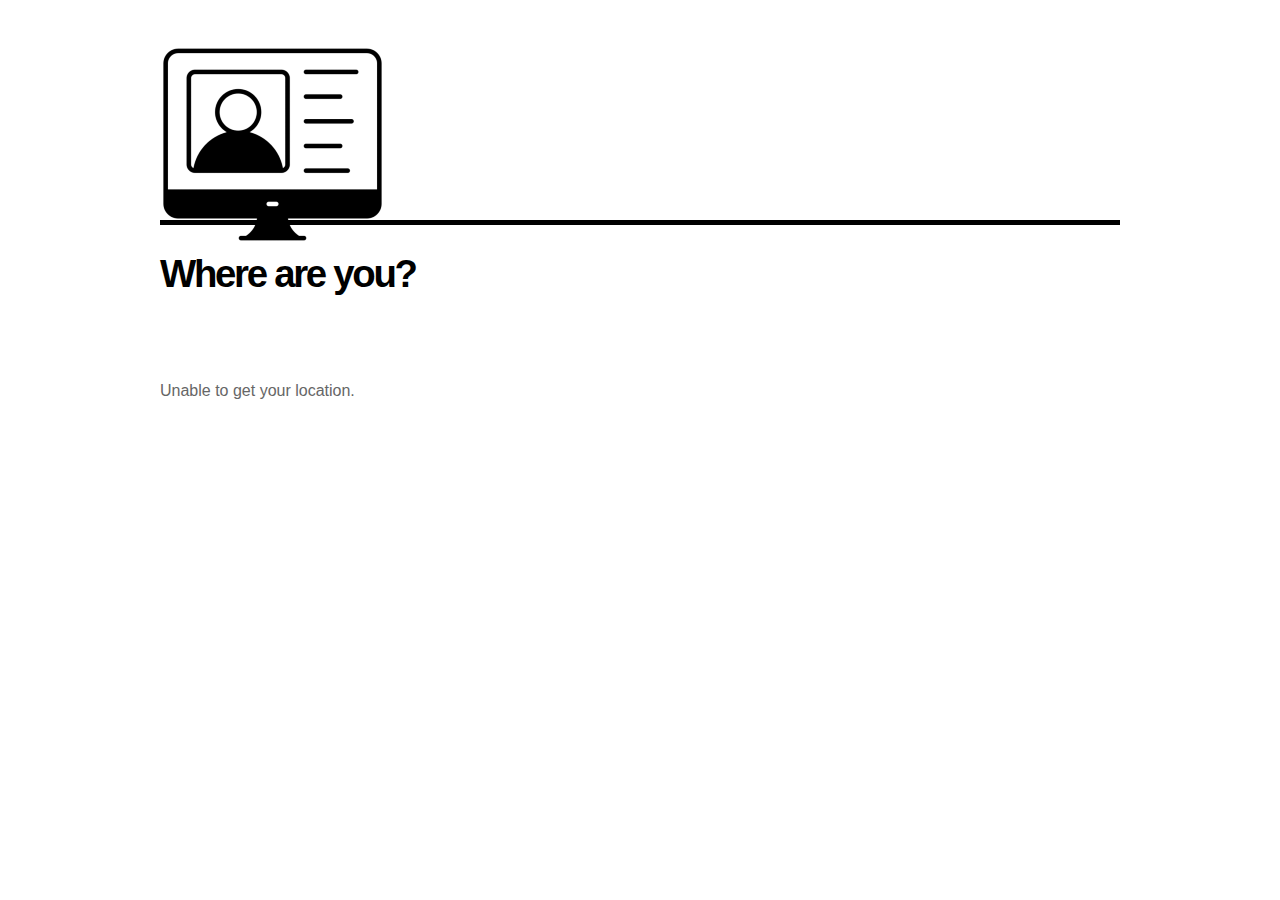
<file: csc372-projects/api_practice/index.html>
<!DOCTYPE html>
<html>
  <head>
    <title>Working With Geolocation & Web Storage APIs</title>
    <link rel="stylesheet" href="css/style.css" />
  </head>
  <body>
    <header><h1>Working With Geolocation & Web Storage APIs</h1></header>
    <h2>Where are you?</h2>
    <br />
    <div class="third" id="loc">We are trying to find your location.</div>
    <script src="js/geolocation.js"></script>
  </body>
</html>
</file>
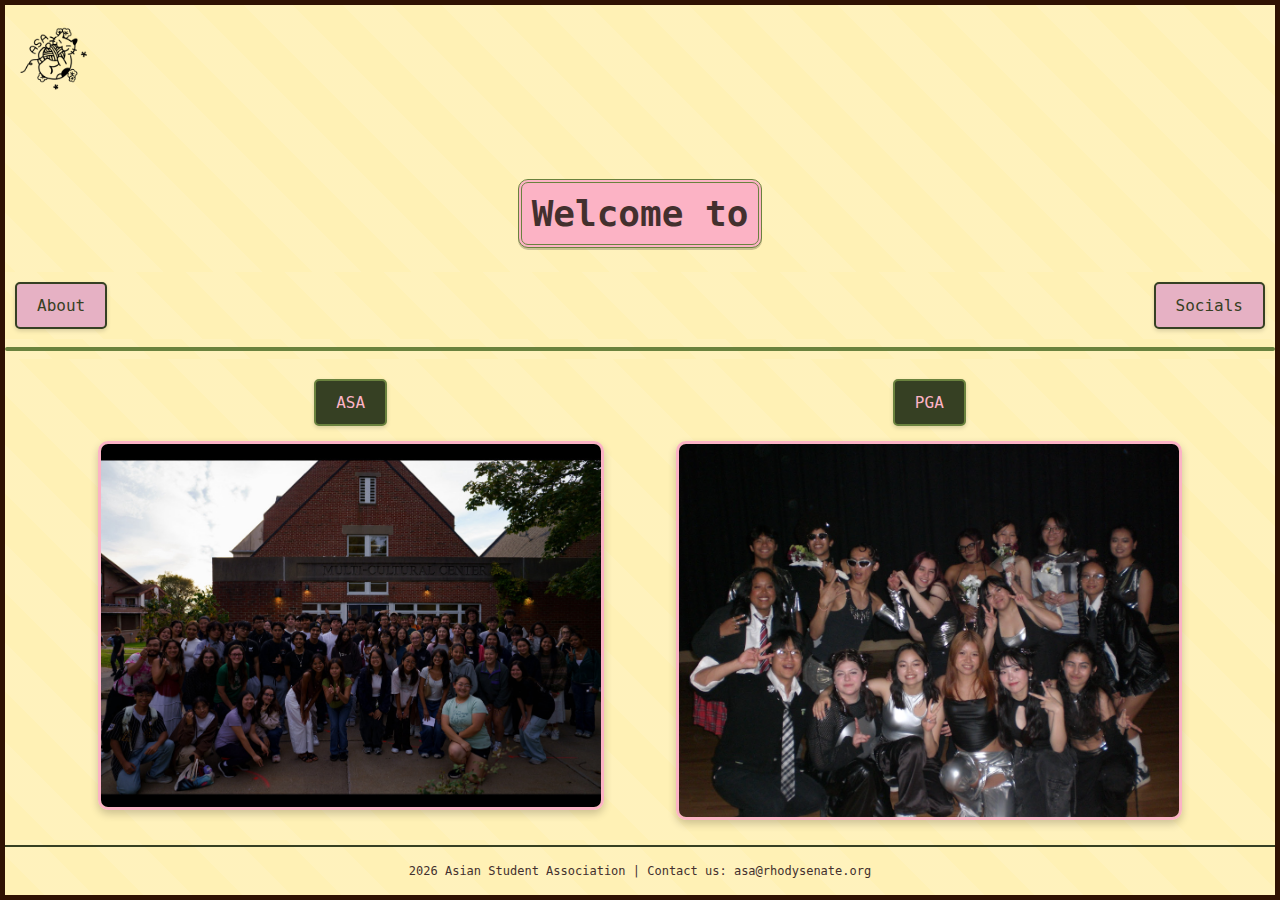
<file: csc372-projects/client_site/index.html>
<!-- Selena Cabral, 2/6/2026
This is the HTML file for the overall website. The code below currently includes the CSS and JS files, some images, subpage links/buttons, a footer, etc
This file will be updated along the way 
-->

<!-- Notes from meeting of things to add: (some are still WIP)
   move header up more and then move the about and socials buttons below that internally centered above horizontal line (done)
   remove "page" from the ASA and PGA buttons (done)
   make the text on buttons bolder/bigger (done)
   insta API for the socials/QR code for groupme/handle for tiktok (find tiktok api???) (WIP for tiktok and groupme)
   get images of eboard to put in about us page (done)
   get images of pga leaders
   get an event calendar to put in ASA page (done)
   media and pics on the ASA page (the beacon) (done)
   enhance lighting of ASA group photo on homepage
   test blue as bg color (done)
   find other patterns for bg (done)
   custom loader (koi fish rotating) (done)
   get more imgs to scroll through some photos on homepage (WIP)
-->

<!DOCTYPE html>

<!-- Title for the website-->
 <head>
    <title> ASA Website </title>
    <!-- Link CSS files here-->
   <link rel="stylesheet" href="css/homepage.css">
 </head>

 <body>
    <!-- Logo for the website-->
    <img src="images/ASA_2_FRONT.png" alt = "ASA logo" width="100" height="100" onclick="goHome()"> 

   <div class = "content-wrapper" style="padding-top: 50px;">
    <!-- website header-->
    <div style = "text-align: center">
      <h1 id="welcome-header"></h1>
    </div>

    <!-- Main navigation menu-->
     <nav class = "first">
        <ul>
            <li><a href = "subpages/about.html"> About </a></li>
            <li><a href = "subpages/socials.html"> Socials </a></li>
        </ul>
     </nav>

     <!-- a horizontal line to split the header and the navigation menu-->
    <hr>

     <!-- Secondary navigation menu-->
     <nav class = "second">
      <div class = "page-section">
         <a href = "subpages/ASA.html" class = "page-button"> ASA </a>
         <img src="images/ASA_group_photo.jpg" alt = "ASA group photo" class = "page-img">
      </div>

      <div class = "page-section">
         <a href = "subpages/PGA.html" class = "page-button"> PGA </a>
         <img src="images/PGA_group_photo.png" alt = "PGA group photo" class = "page-img">
      </div>
      
     </nav>

   </div>

   <footer> 
      <p> 2026 Asian Student Association | Contact us: asa@rhodysenate.org</p>
   </footer>

   <script src="js/homepage.js"></script>
 </body>
</file>
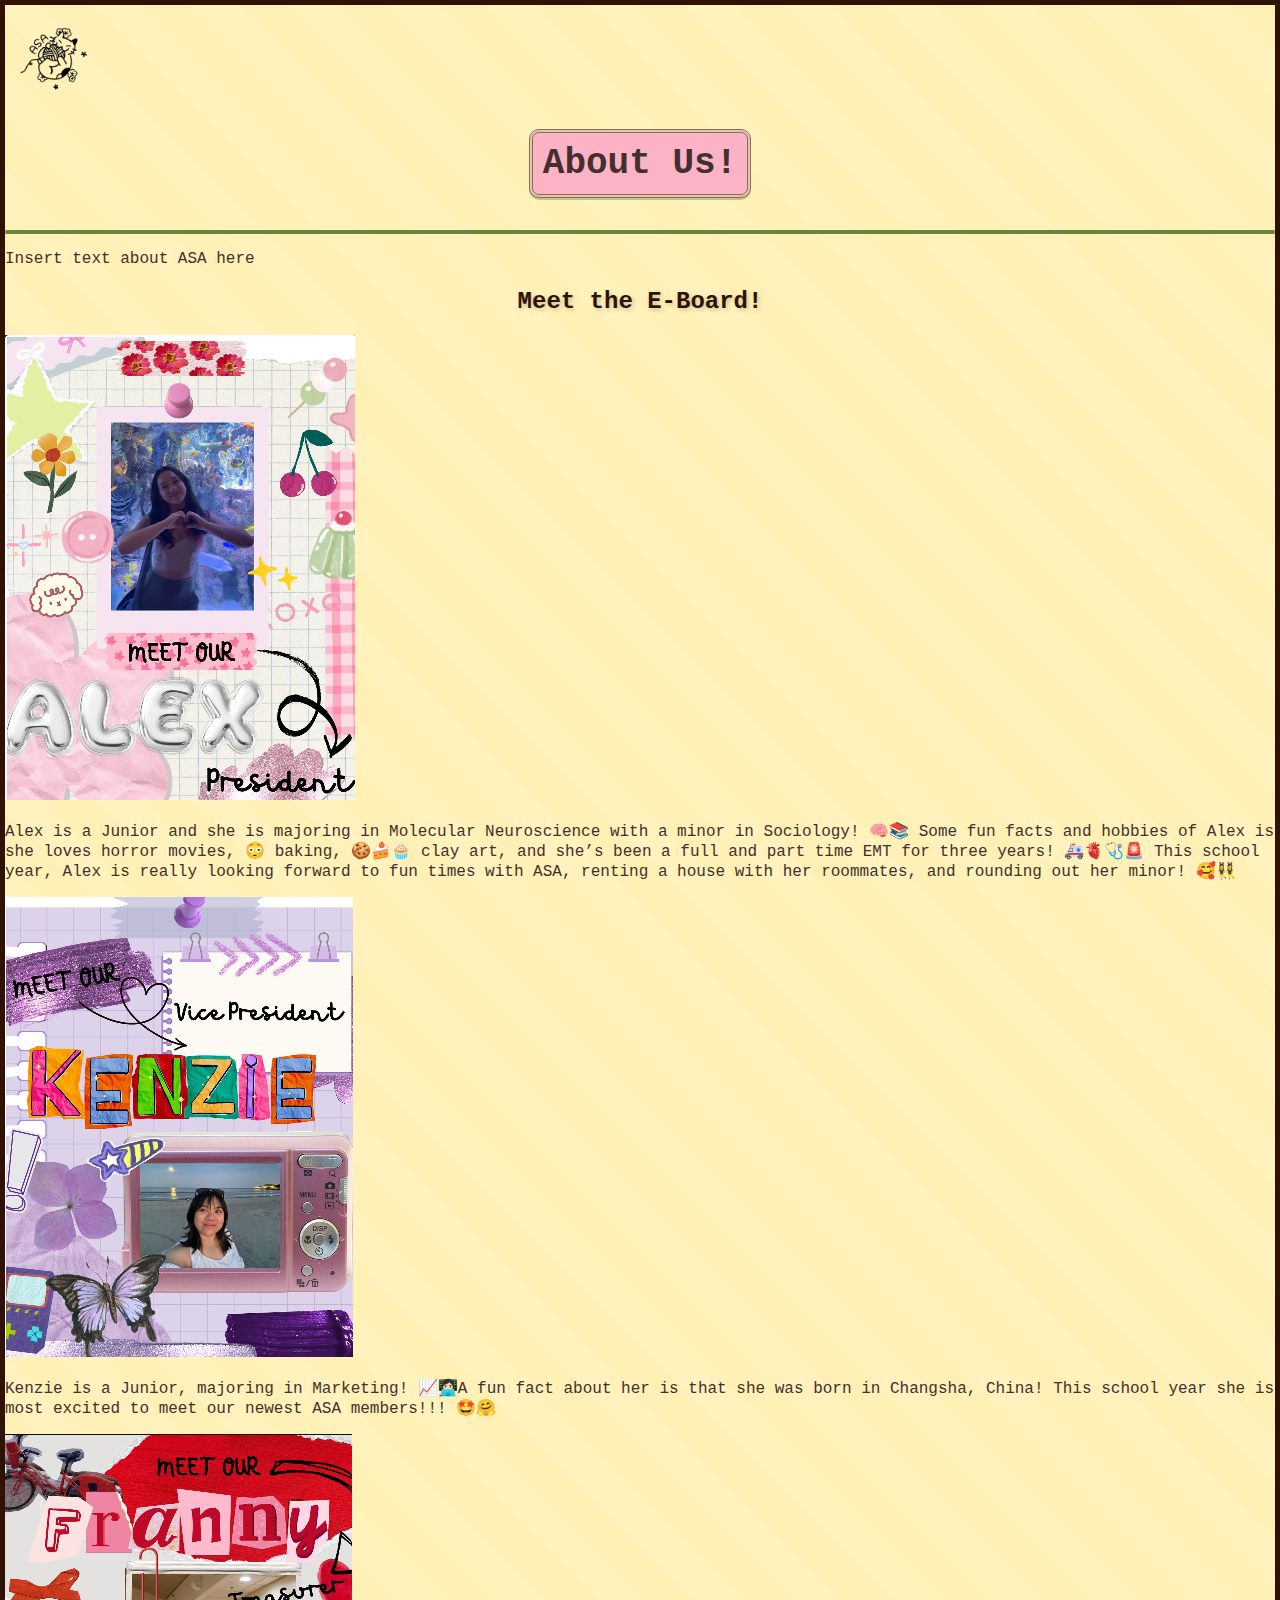
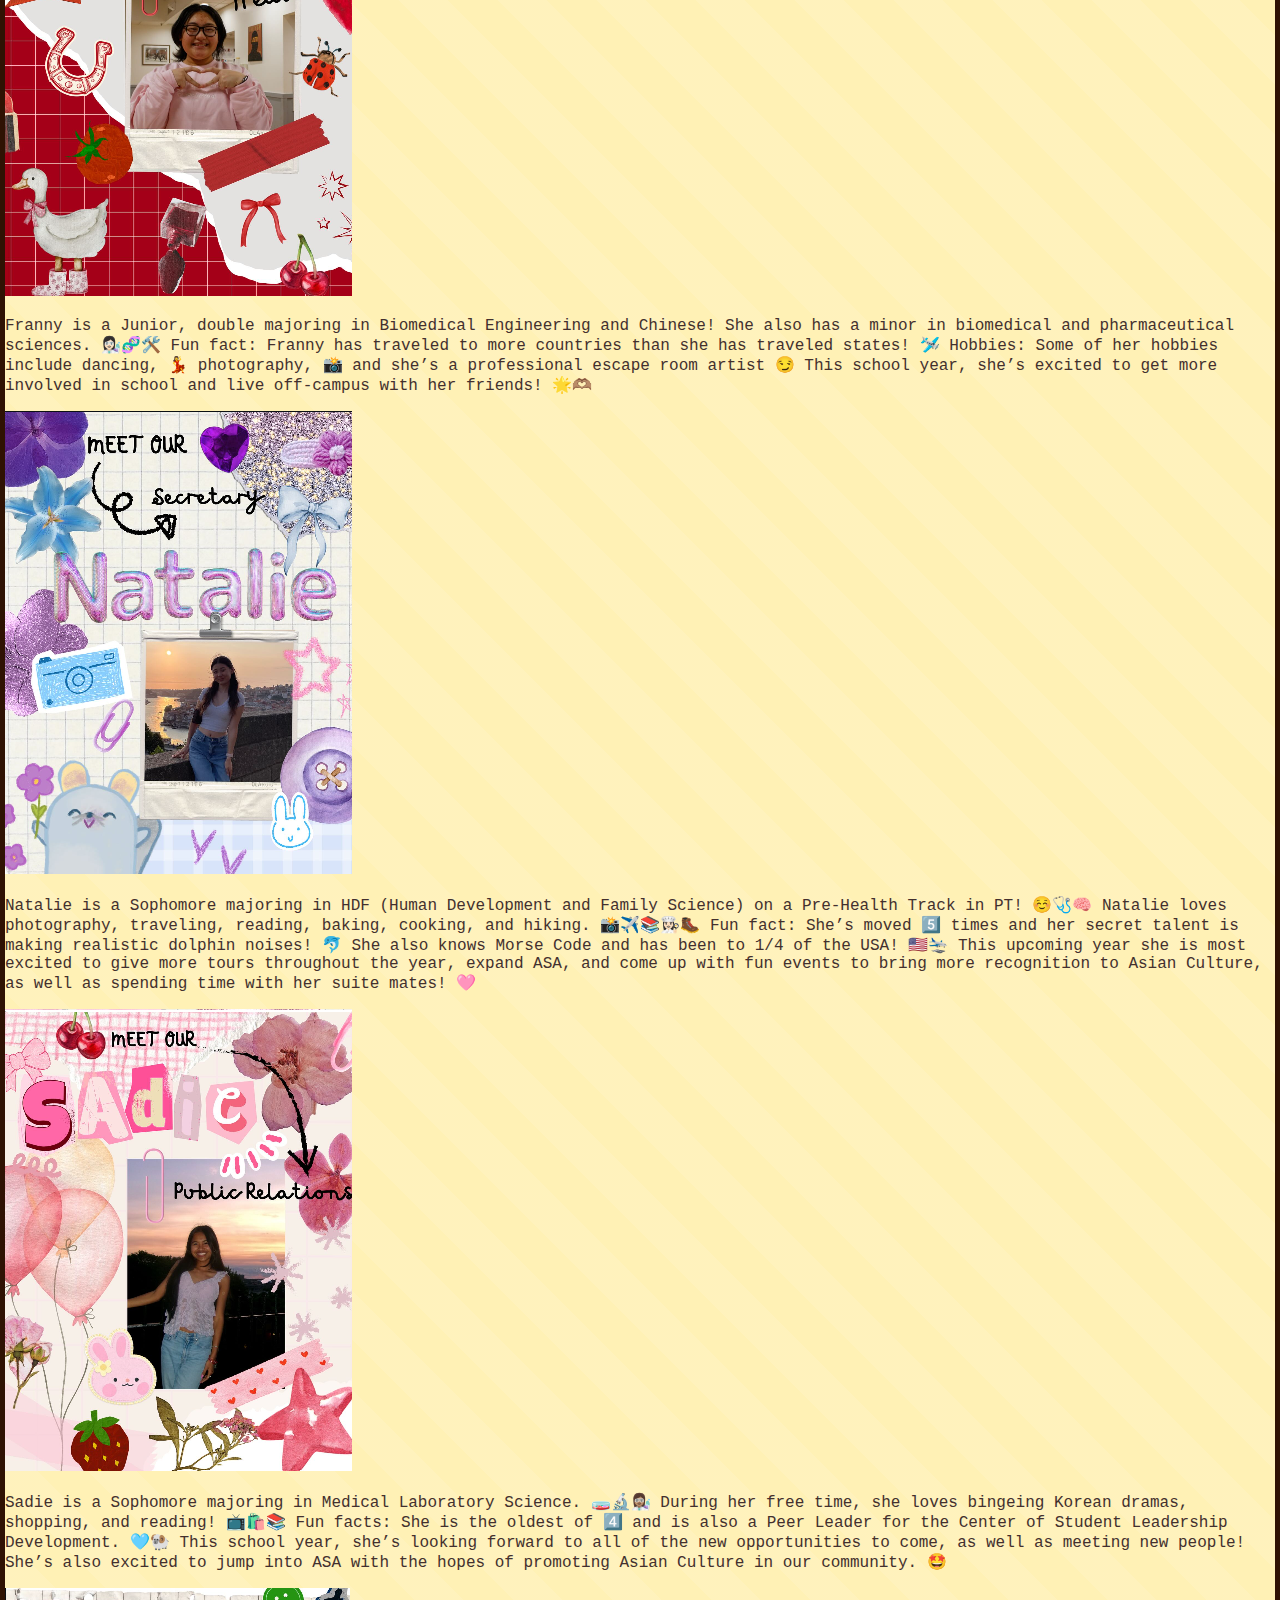
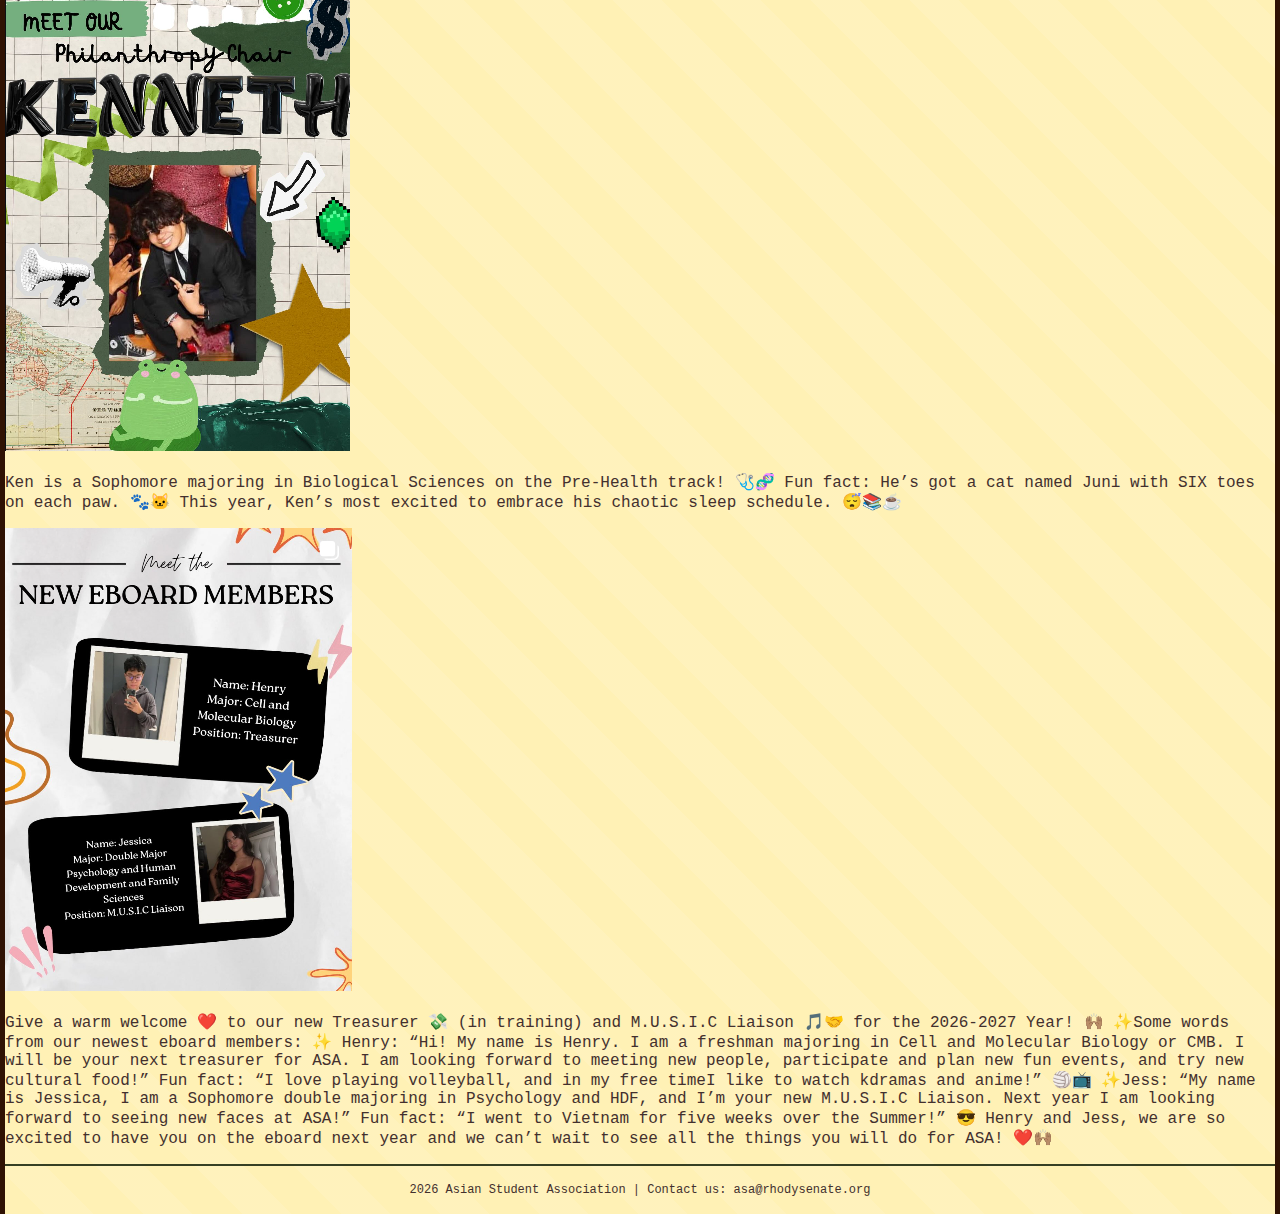
<file: csc372-projects/client_site/subpages/about.html>
<!-- This is the about page where it shows photos of all the eboard members and a description about each one-->
<!-- Selena Cabral, 2/14/2026 -->
<!DOCTYPE html>

<head>
    <title> About Page </title>
    <link rel="stylesheet" href="../css/about.css">
</head>

<body>
    <!-- Logo for the website-->
    <img src="../images/ASA_2_FRONT.png" alt = "ASA logo" width="100" height="100" onclick="goHome()"> 

   <div class = "content-wrapper">
    <!-- website header-->
    <div style = "text-align: center">
      <h1 id="about-header"> About Us!</h1>
    </div>

    <!-- a horizontal line to split the header and the navigation menu-->
    <hr>

    <p> Insert text about ASA here</p>

    <h2> Meet the E-Board!</h2>

    <!-- E-Board members go here-->
     <div class="eboard-container">

        <div class="card">
            <img src="../images/alex.png" alt = "Alex">
            <p class="bio"> Alex is a Junior and she is majoring in Molecular Neuroscience with a minor in Sociology! 🧠📚
                Some fun facts and hobbies of Alex is she loves horror movies, 😳 baking, 🍪🍰🧁 clay art, and she’s been a full and part time EMT for three years! 🚑🫀🩺🚨
                This school year, Alex is really looking forward to fun times with ASA, renting a house with her roommates, and rounding out her minor! 🥰👯‍♀️
            </p>
        </div>

        <div class="card">
            <img src="../images/kenzie.png" alt = "Kenzie"> 
            <p class="bio"> Kenzie is a Junior, majoring in Marketing! 📈👩🏻‍💻A fun fact about her is that she was born in Changsha, China!
                This school year she is most excited to meet our newest ASA members!!! 🤩🤗
            </p>       
        </div>

        <div class="card">
            <img src="../images/franny.png" alt = "Franny">
            <p class="bio">
                Franny is a Junior, double majoring in Biomedical Engineering and Chinese! She also has a minor in biomedical and pharmaceutical sciences. 👩🏻‍🔬🧬🛠️
                Fun fact: Franny has traveled to more countries than she has traveled states! 🛩️
                Hobbies: Some of her hobbies include dancing, 💃 photography, 📸 and she’s a professional escape room artist 😏
                This school year, she’s excited to get more involved in school and live off-campus with her friends! 🌟🫶🏽
            </p>
        </div>

        <div class="card">
            <img src="../images/natalie.png" alt = "Natalie">
            <p class="bio">
                Natalie is a Sophomore majoring in HDF (Human Development and Family Science) on a Pre-Health Track in PT! ☺️🩺🧠
                Natalie loves photography, traveling, reading, baking, cooking, and hiking. 📸✈️📚👩🏻‍🍳🥾
                Fun fact: She’s moved 5️⃣ times and her secret talent is making realistic dolphin noises! 🐬
                She also knows Morse Code and has been to 1/4 of the USA! 🇺🇸🛬
                This upcoming year she is most excited to give more tours throughout the year, expand ASA, and come up with fun events to bring more recognition to Asian Culture, as well as spending time with her suite mates! 🩷
            </p>
        </div>

        <div class="card">
            <img src="../images/sadie.png" alt = "Sadie">
            <p class="bio">
                Sadie is a Sophomore majoring in Medical Laboratory Science. 🧫🔬👩🏽‍🔬
                During her free time, she loves bingeing Korean dramas, shopping, and reading! 📺🛍️📚
                Fun facts: She is the oldest of 4️⃣ and is also a Peer Leader for the Center of Student Leadership Development. 🩵🐏
                This school year, she’s looking forward to all of the new opportunities to come, as well as meeting new people! She’s also excited to jump into ASA with the hopes of promoting Asian Culture in our community. 🤩
            </p>
        </div>

        <div class="card">
            <img src="../images/kenneth.png" alt = "Ken">
            <p class="bio">
                Ken is a Sophomore majoring in Biological Sciences on the Pre-Health track! 🩺🧬
                Fun fact: He’s got a cat named Juni with SIX toes on each paw. 🐾🐱
                This year, Ken’s most excited to embrace his chaotic sleep schedule. 😴📚☕
            </p>
        </div>

        <div class="card">
            <img src="../images/henry & jess.png" alt = "Henry and Jess">
            <p class="bio">
                Give a warm welcome ❤️ to our new Treasurer 💸 (in training) and M.U.S.I.C Liaison 🎵🤝 for the 2026-2027 Year! 🙌🏽
                ✨Some words from our newest eboard members:
                ✨ Henry: “Hi! My name is Henry. I am a freshman majoring in Cell and Molecular Biology or CMB. I will be your next treasurer for ASA. I am looking forward to meeting new people, participate and plan new fun events, and try new cultural food!”
                Fun fact: “I love playing volleyball, and in my free timeI like to watch kdramas and anime!” 🏐📺
                ✨Jess: “My name is Jessica, I am a Sophomore double majoring in Psychology and HDF, and I’m your new M.U.S.I.C Liaison. Next year I am looking forward to seeing new faces at ASA!”
                Fun fact: “I went to Vietnam for five weeks over the Summer!” 😎
                Henry and Jess, we are so excited to have you on the eboard next year and we can’t wait to see all the things you will do for ASA! ❤️🙌🏽
            </p>
        </div>
        
     </div>
    
    <script src="../js/about.js"></script>

    <footer> 
        <p> 2026 Asian Student Association | Contact us: asa@rhodysenate.org</p>
    </footer>

</body>
</file>
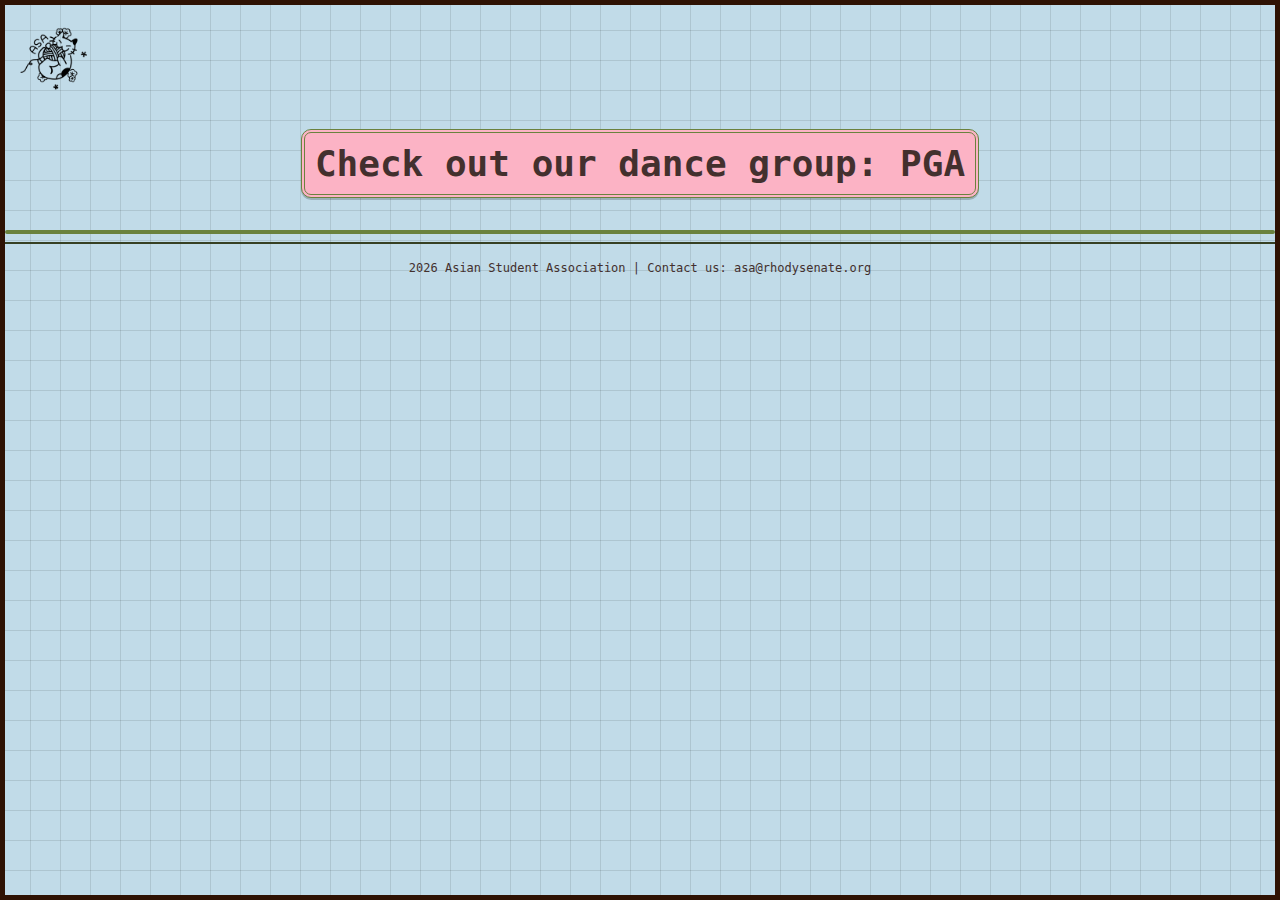
<file: csc372-projects/client_site/subpages/PGA.html>
<!-- Selena Cabral, 2/14/2026 -->
 <!-- This portion of the page will include videos of the dance group, as well as the two leaders with a bio
  This will be a work in progress, as I am still waiting for a response from the other leader regarding their bio
  Some of my other pages may be incomplete as of now since I am still awaiting responses. -->
<!DOCTYPE html>

<head>
    <title> ASA Page </title>
    <link rel="stylesheet" href="../css/pga.css">
</head>

<body>
    <!-- Logo for the website-->
    <img src="../images/ASA_2_FRONT.png" alt = "ASA logo" width="100" height="100" onclick="goHome()"> 

   <div class = "content-wrapper">
    <!-- website header-->
    <div style = "text-align: center">
      <h1 id="PGA-header"> Check out our dance group: PGA</h1>
    </div>

    <!-- a horizontal line to split the header and the navigation menu-->
    <hr>

    <script src="../js/pga.js"></script>

    <footer> 
        <p> 2026 Asian Student Association | Contact us: asa@rhodysenate.org</p>
    </footer>

</body>
</file>
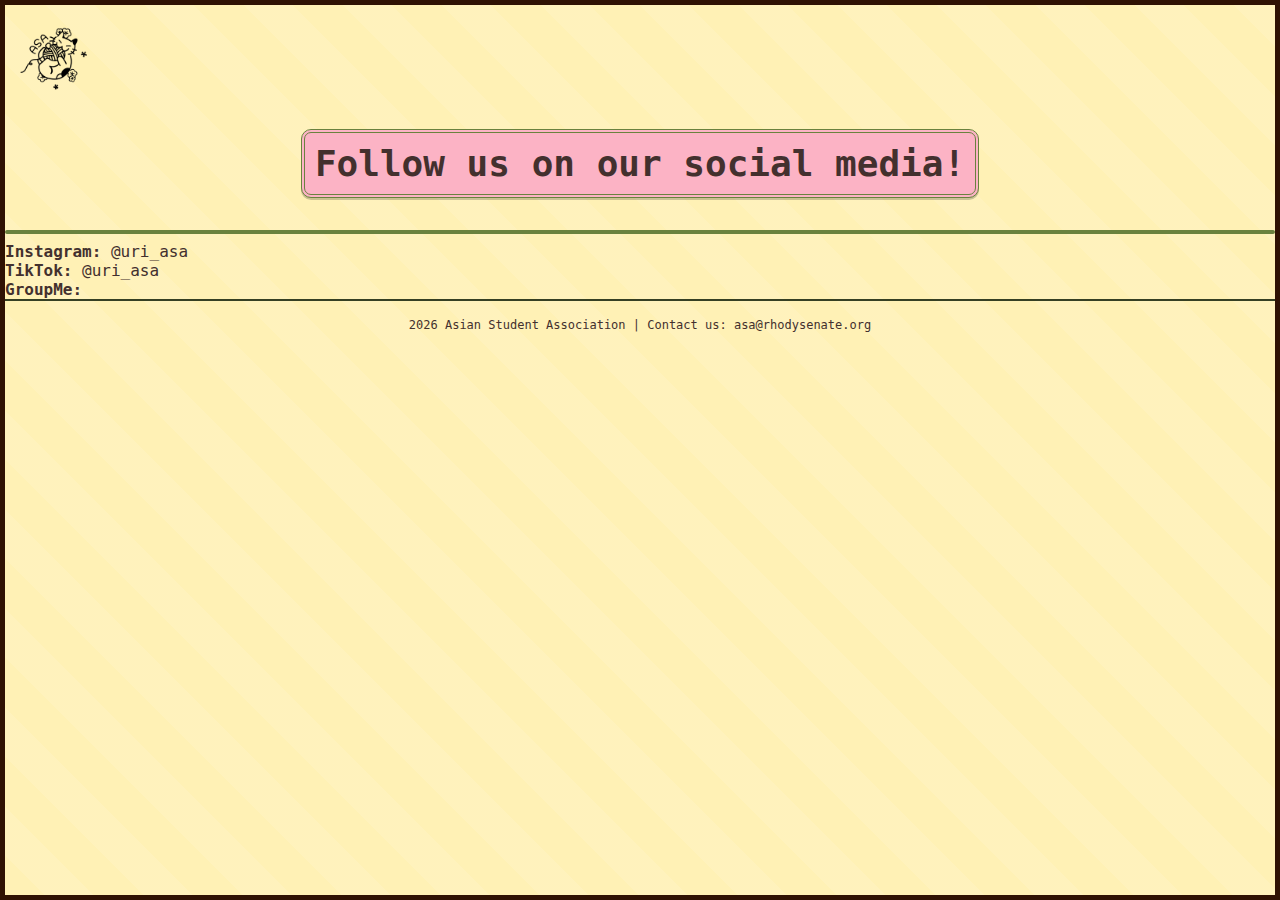
<file: csc372-projects/client_site/subpages/socials.html>
<!-- Selena Cabral, 2/14/2026 -->
 <!-- Socials page that includes all social media handles
  I used an Instagram widget from Elfsight because the API was being weird
  For TikTok, I was unable to get the API because they have a ton of rules and requirements and it would take days...I'm all set.
  For GroupMe, I am currently still awaiting the QR code from them, as well as what they'd like me to include for the TikTok --> 
<!DOCTYPE html>

<head>
    <title> Socials Page </title>
    <link rel="stylesheet" href="../css/socials.css">
</head>

<body>
    <!-- Logo for the website-->
    <img src="../images/ASA_2_FRONT.png" alt = "ASA logo" width="100" height="100" onclick="goHome()"> 

   <div class = "content-wrapper">
    <!-- website header-->
    <div style = "text-align: center">
      <h1 id="socials-header"> Follow us on our social media! </h1>
    </div>

    <!-- a horizontal line to split the header and the navigation menu-->
    <hr>

    <div class="socials-grid">
        <!-- Left column: Instagram -->
        <div class="IG-container">
            <div><strong>Instagram:</strong> @uri_asa</div>
            <script src="https://elfsightcdn.com/platform.js" async></script>
            <div class="elfsight-app-ce5b4ce7-9742-4b95-ad82-0f2509e1bbfc" data-elfsight-app-lazy></div>
        </div>

        <!-- Right column: TikTok and GroupMe -->
        <div class="socials-right">
            <div><strong>TikTok:</strong> @uri_asa</div>
            <div><strong>GroupMe:</strong></div>
        </div>
    </div>
    <script src="../js/socials.js"></script>
    <footer> 
        <p> 2026 Asian Student Association | Contact us: asa@rhodysenate.org</p>
    </footer>

</body>
</file>
<file: csc372-projects/api_practice/css/style.css>
body {
  background-color: #fff;
  color: #666;
  font-family: 'Open Sans', arial, sans-serif;
  width: 960px;
  margin: 0 auto 0 auto;
}

h1 {
  font-weight: normal;
  margin: 1em 0 0 0;
  float: left;
  width: 225px;
  height: 220px;
  background-image: url('../img/digital_identity_logo.png');
  background-repeat: no-repeat;
  text-indent: 100%;
  white-space: nowrap;
  overflow: hidden;
}

h2 {
  font-size: 2.4em;
  margin: 0 0 1em 0;
  color: #000;
  line-height: 1em;
  letter-spacing: -.06em;
  padding: 0;
}

header {
  display: block;
  height: 220px;
  border-bottom: 5px solid #000;
  margin-bottom: 30px;
}

.third {
  width: 500px;
  float: left;
}

p {
  margin-top: 0;
}

#loc {
  padding-top: 2em;
}
</file>
<file: csc372-projects/client_site/css/homepage.css>
/* Selena Cabral, 2/6/2026
This is a CSS file for the homepage of the website.
This includes some styling for the background, welcome header, the buttons to lead into other pages, the images, and the footer
*/

/* Formatting for the "Welcome to the Asian Student Association Website!" header */
h1 {
    font-size: 36px;
    display: inline-block;
    text-align: center;
    border: 4px solid rgb(106, 130, 62);
    border-radius: 10px;
    border-style: double;
    padding: 10px;
    background-color: rgb(252, 179, 197);
    box-shadow: 0 2px 0 rgba(0, 0, 0, 0.2);
}

/* Formatting for the horizontal line that splits the header from the navigation menu */
hr {
    border: 2px solid rgb(106, 130, 62);
    border-radius: 5px;
}

/* Formatting for the navigation menu/homepage */
body {
    border: 5px solid rgb(47, 18, 3);
    box-sizing: border-box;
    background-color: rgb(255, 241, 181);
    /*Used Claude AI to help me create some sort of random pattern for the background so that it wasn't bland */
    background-image: 
        repeating-linear-gradient(45deg, transparent, transparent 35px, rgba(255,255,255,.1) 35px, rgba(255,255,255,.1) 70px);
    color: rgb(67, 48, 46);
    font-family: 'Monaco', monospace;
    min-height: 100vh;
    display: flex;
    margin: 0;
    flex-direction: column;
}

nav {
    /* buttons for the navigation menu */
    background-color: rgb(255, 241, 181);
    background-image: 
        repeating-linear-gradient(45deg, transparent, transparent 35px, rgba(255,255,255,.1) 35px, rgba(255,255,255,.1) 70px);
    padding: 10px;
}

/* Formatting for the "About" and "Socials" buttons in the nav menu to split it from the ASA/PGA ones */
.first ul {
    list-style-type: none;
    margin: 0;
    padding: 0;
    display: flex;
    justify-content: space-between;
}

nav li {
    margin: 0;
}

/* Formatting for the "About" and "Socials" buttons */
nav a {
    display: block;
    color:rgb(54, 64, 35);
    background-color: rgb(230, 177, 196);
    text-decoration: none;
    padding: 12px 20px;
    border-radius: 5px;
    border: 2px solid rgb(54, 64, 35);
    /* Used Claude AI to help me with the parameters for making some box shadows*/
    box-shadow: 0 2px 4px rgba(0, 0, 0, 0.15);
    transition: all 0.3s ease;
}

/* Formatting for the "About" and "Socials" buttons when hovering over them and give them a new pretty color :D */
nav a:hover {
    background-color: rgb(199, 163, 155);
    box-shadow: 0 4px 8px rgba(0, 0, 0, 0.25);
    transform: translateY(-2px); /* slight lift on hover */
}

/* Formatting for the "ASA" and "PGA" buttons in the nav menu to split it from the "About" and "Socials" ones */
.second {
    padding: 20px;
    display: flex;
    justify-content: space-evenly;
}

/* Formatting for the "ASA" and "PGA" buttons */
.second a {
    display: block;
    color: rgb(252, 179, 197);
    background-color: rgb(54, 64, 35);
    text-decoration: none;
    padding: 12px 20px;
    border-radius: 5px;
    border: 2px solid rgb(106, 130, 62);
    /* Used Claude AI to help me with the parameters for making some box shadows*/
    box-shadow: 0 2px 4px rgba(0, 0, 0, 0.15);
    transition: all 0.3s ease;
}

/* Formatting for the "ASA" and "PGA" buttons when hovering over them and give them a new pretty color part 2! :D */
.second a:hover {
    background-color: rgb(199, 163, 155);
    box-shadow: 0 4px 8px rgba(0, 0, 0, 0.25);
    transform: translateY(-2px); /* slight lift on hover */
}

.page-section {
    display: flex;
    flex-direction: column;
    align-items: center;
    gap: 15px;
}

.page-button {
    display: block;
    color: rgb(252, 179, 197);
    background-color: rgb(54, 64, 35);
    text-decoration: none;
    padding: 12px 20px;
    border-radius: 5px;
    border: 2px solid rgb(106, 130, 62);
    /* Used Claude AI to help me with the parameters for making some box shadows*/
    box-shadow: 0 2px 4px rgba(0, 0, 0, 0.15);
    transition: all 0.3s ease;
}

.page-button:hover {
    background-color: rgb(199, 163, 155);
}

.page-img {
    width: 500px;
    height: auto;
    border: 3px solid rgb(252, 179, 197);
    border-radius: 10px;
    box-shadow: 0 4px 8px rgba(0, 0, 0, 0.2);
}

/* content wrapper to push the footer all the way to the bottom */
.content-wrapper {
    flex : 1;
}

/* footer formatting */
footer {
    padding: 5px;
    text-align: center;
    color:rgb(67, 48, 46);
    font-size: 12px;
    border-top: 2px solid rgb(54, 64, 35);
}
</file>
<file: csc372-projects/client_site/css/about.css>
h1 {
    font-size: 36px;
    display: inline-block;
    text-align: center;
    border: 4px solid rgb(106, 130, 62);
    border-radius: 10px;
    border-style: double;
    padding: 10px;
    background-color: rgb(252, 179, 197);
    box-shadow: 0 2px 0 rgba(0, 0, 0, 0.2);
}

/* Formatting for the horizontal line that splits the header from the navigation menu */
hr {
    border: 2px solid rgb(106, 130, 62);
    border-radius: 5px;
}

/* Formatting for the navigation menu/homepage */
body {
    border: 5px solid rgb(47, 18, 3);
    box-sizing: border-box;
    background-color: rgb(255, 241, 181);
    /*Used Claude AI to help me create some sort of random pattern for the background so that it wasn't bland */
    background-image: 
        repeating-linear-gradient(45deg, transparent, transparent 35px, rgba(255,255,255,.1) 35px, rgba(255,255,255,.1) 70px);
    color: rgb(67, 48, 46);
    font-family: 'Monaco', monospace;
    min-height: 100vh;
    display: flex;
    margin: 0;
    flex-direction: column;
}

h2 {
    text-align: center;
    margin-top: 20px;
    margin-bottom: 20px;
    font-size: 24px;
    color: rgb(47, 18, 3);
    text-shadow: 2px 2px 4px rgba(0, 0, 0, 0.2);
}

/* content wrapper to push the footer all the way to the bottom */
.content-wrapper {
    flex : 1;
}

/* footer formatting */
footer {
    padding: 5px;
    text-align: center;
    color:rgb(67, 48, 46);
    font-size: 12px;
    border-top: 2px solid rgb(54, 64, 35);
    margin-top: auto;
}
</file>
<file: csc372-projects/client_site/css/pga.css>
h1 {
    font-size: 36px;
    display: inline-block;
    text-align: center;
    border: 4px solid rgb(106, 130, 62);
    border-radius: 10px;
    border-style: double;
    padding: 10px;
    background-color: rgb(252, 179, 197);
    box-shadow: 0 2px 0 rgba(0, 0, 0, 0.2);
}

/* Formatting for the horizontal line that splits the header from the navigation menu */
hr {
    border: 2px solid rgb(106, 130, 62);
    border-radius: 5px;
}

/* Formatting for the navigation menu/homepage */
body {
    border: 5px solid rgb(47, 18, 3);
    box-sizing: border-box;
    background-color: rgb(193, 219, 232);
    /*Used Claude AI to help me create some sort of random pattern for the background so that it wasn't bland */
    background-image: 
        linear-gradient(rgba(0,0,0,0.1) 1px, transparent 1px),
        linear-gradient(90deg, rgba(0,0,0,0.1) 1px, transparent 1px);
    background-size: 30px 30px;
    color: rgb(67, 48, 46);
    font-family: 'Monaco', monospace;
    min-height: 100vh;
    display: flex;
    margin: 0;
    flex-direction: column;
}


/* content wrapper to push the footer all the way to the bottom */
.content-wrapper {
    flex : 1;
}

/* footer formatting */
footer {
    padding: 5px;
    text-align: center;
    color:rgb(67, 48, 46);
    font-size: 12px;
    border-top: 2px solid rgb(54, 64, 35);
    margin-top: auto;
}
</file>
<file: csc372-projects/client_site/css/socials.css>
h1 {
    font-size: 36px;
    display: inline-block;
    text-align: center;
    border: 4px solid rgb(106, 130, 62);
    border-radius: 10px;
    border-style: double;
    padding: 10px;
    background-color: rgb(252, 179, 197);
    box-shadow: 0 2px 0 rgba(0, 0, 0, 0.2);
}

/* Formatting for the horizontal line that splits the header from the navigation menu */
hr {
    border: 2px solid rgb(106, 130, 62);
    border-radius: 5px;
}

/* Formatting for the navigation menu/homepage */
body {
    border: 5px solid rgb(47, 18, 3);
    box-sizing: border-box;
    background-color: rgb(255, 241, 181);
    /*Used Claude AI to help me create some sort of random pattern for the background so that it wasn't bland */
    background-image: 
        repeating-linear-gradient(45deg, transparent, transparent 35px, rgba(255,255,255,.1) 35px, rgba(255,255,255,.1) 70px);
    color: rgb(67, 48, 46);
    font-family: 'Monaco', monospace;
    min-height: 100vh;
    display: flex;
    margin: 0;
    flex-direction: column;
}

.socials-container {
    justify-content: space-evenly;
    display: flex;
    padding: 20px;
}

/* content wrapper to push the footer all the way to the bottom */
.content-wrapper {
    flex : 1;
}

/* footer formatting */
footer {
    padding: 5px;
    text-align: center;
    color:rgb(67, 48, 46);
    font-size: 12px;
    border-top: 2px solid rgb(54, 64, 35);
    margin-top: auto;
}
</file>
